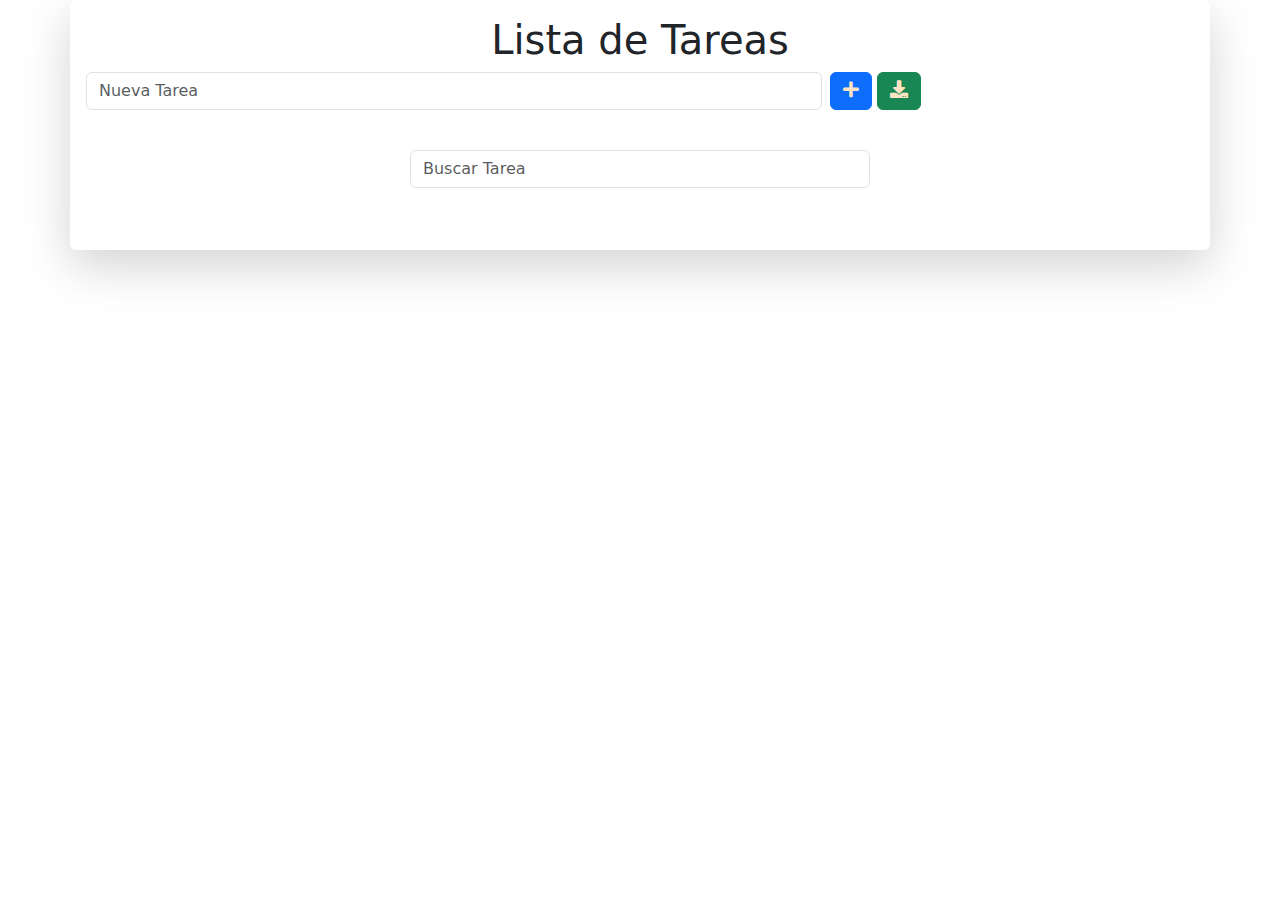
<file: examenRepaso/examen/index.html>
<!DOCTYPE html>
<html lang="es">
<head>
    <meta charset="UTF-8">
    <meta name="viewport" content="width=device-width, initial-scale=1.0">
    <title>Lista de Tareas</title>
    <link rel="stylesheet" href="https://cdn.jsdelivr.net/npm/bootstrap@5.3.0/dist/css/bootstrap.min.css">
    <link rel="stylesheet" href="https://cdnjs.cloudflare.com/ajax/libs/font-awesome/5.15.4/css/all.min.css">
    <link rel="stylesheet" href="css/style.css">
</head>
<body>

    <div class="container shadow-lg p-3 mb-5 bg-body rounded">
        <h1 class="text-center">Lista de Tareas</h1>

        <!-- Formulario para agregar tarea -->
        <form id="taskForm" class="mb-3">
            <div class="row justify-content-center align-items-center g-2">
                <div class="col-8">
                    <label for="taskInput" class="visually-hidden">Nueva Tarea:</label>
                    <input type="text" id="taskInput" class="form-control" placeholder="Nueva Tarea" required>
                </div>
                <div class="col-4">
                    <button type="submit" class="btn btn-primary"><i class="fas fa-plus"></i></button>
                    <label for="fileInput" class="btn btn-success" style="margin-bottom: 0;"><i class="fas fa-download"></i>
                        <input type="file" id="fileInput" accept=".json" class="form-control visually-hidden">
                    </label>
                </div>
            </div>
        </form>
        
        

        <!-- Formulario para buscar tarea -->
        <div class="form-container mb-3">
            <label for="searchInput" class="visually-hidden">Buscar Tarea:</label>
            <input type="text" id="searchInput" class="form-control buscar" placeholder="Buscar Tarea">
        </div>

        <ul id="taskList" class="lista-tareas"></ul>
    </div>

    <script src="js/tareas.js"></script>
    <script src="https://cdn.jsdelivr.net/npm/bootstrap@5.3.0/dist/js/bootstrap.bundle.min.js"></script>
</body>
</html>
</file>
<file: examenRepaso/examen/css/style.css>
body {
    height: 90vh;
}

.form-container {
    max-width: 500px; /* Ajusté el ancho del contenedor principal */
    margin: 20px auto;
    padding: 20px;
    background-color: #fff;
    border-radius: 10px; /* Aumenté el radio de las esquinas */
    
}

.buscar {
    width: 100%;
    margin-bottom: 10px;
}

.lista-tareas {
    list-style-type: none;
    padding: 0;
}

.lista-tareas li {
    margin-bottom: 10px;
    padding: 10px;
    background-color: #f0f0f0;
    border-radius: 5px;
    display: flex;
    justify-content: space-between;
    align-items: center;
}

.fa-minus-circle {
    padding-top: 5px;
    color: #F71E35;
    font-size: 20px;
    cursor: pointer;
}

.fa-plus,
.fa-download {
    color: bisque;
    font-size: large;
    cursor: pointer;
}

.file-input-container {
    display: flex;
    align-items: center;
}

.file-input-container input[type="file"] {
    display: none;
}
</file>
